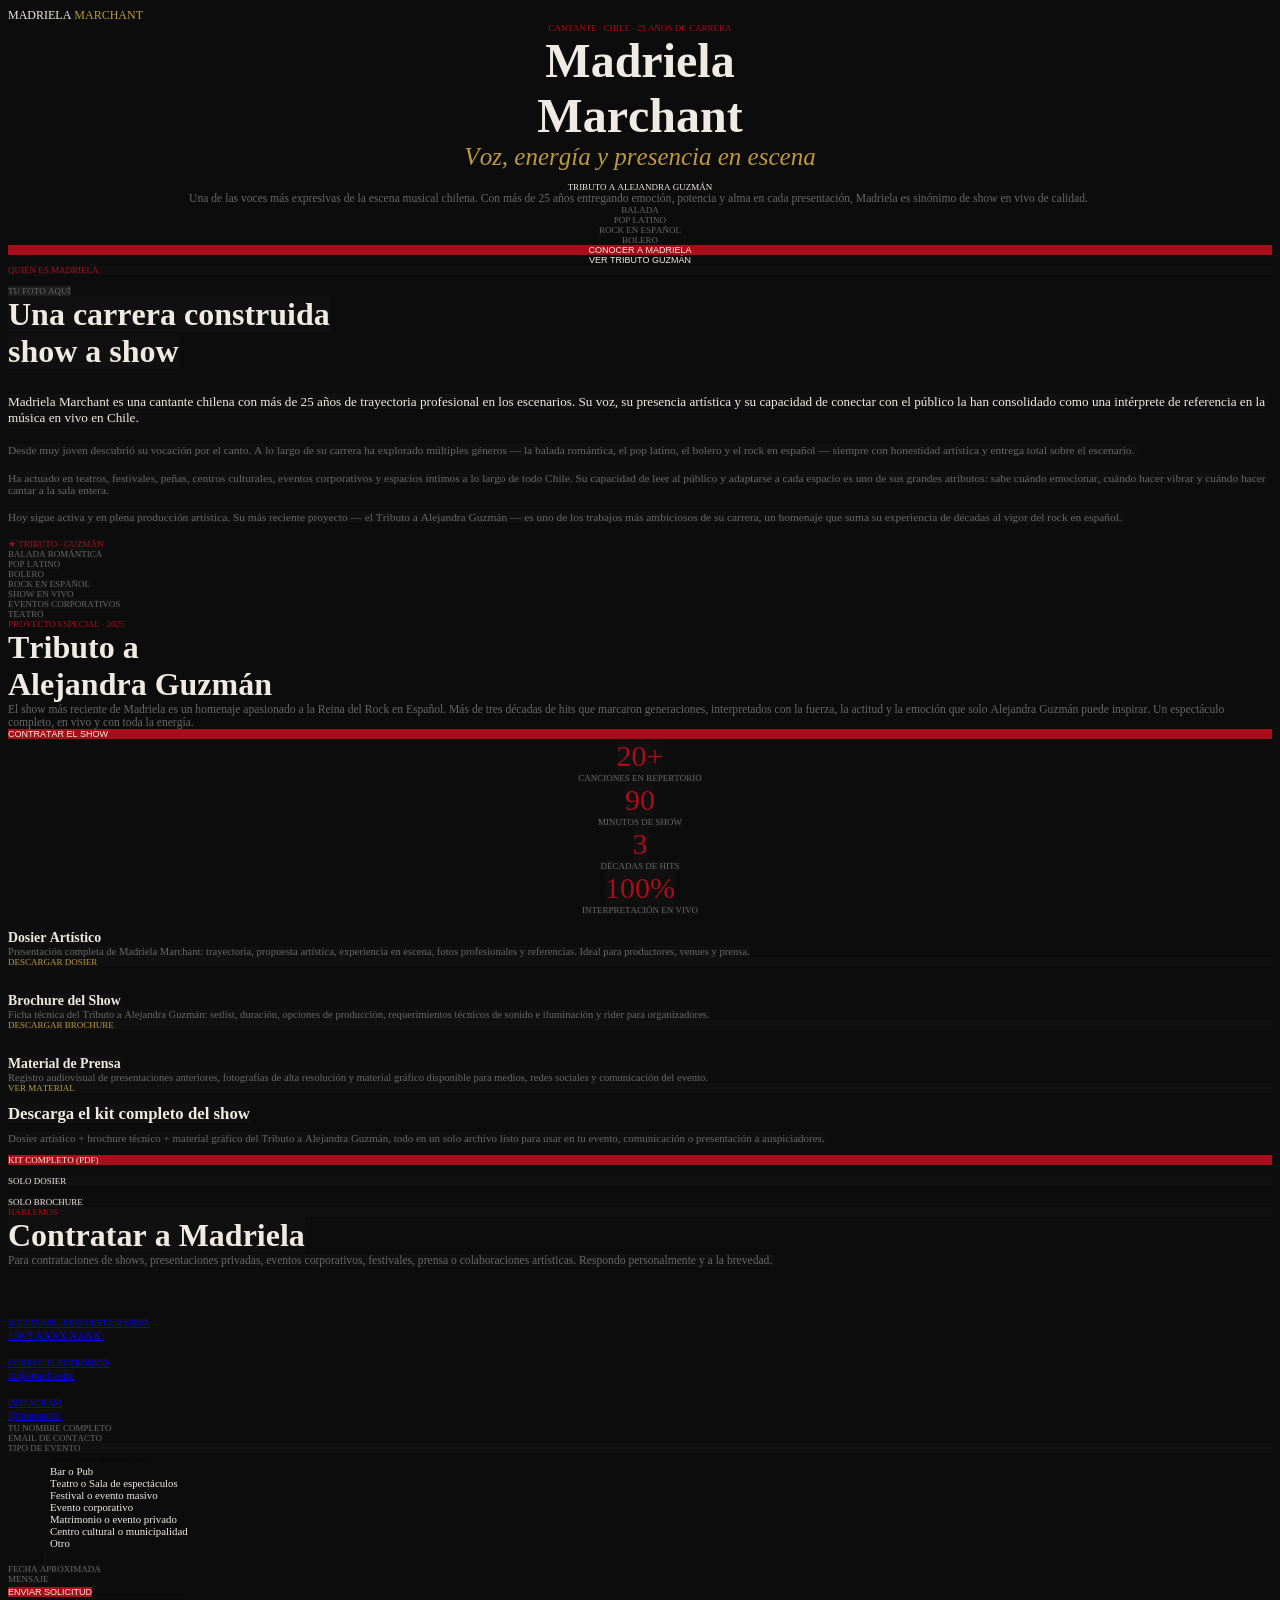
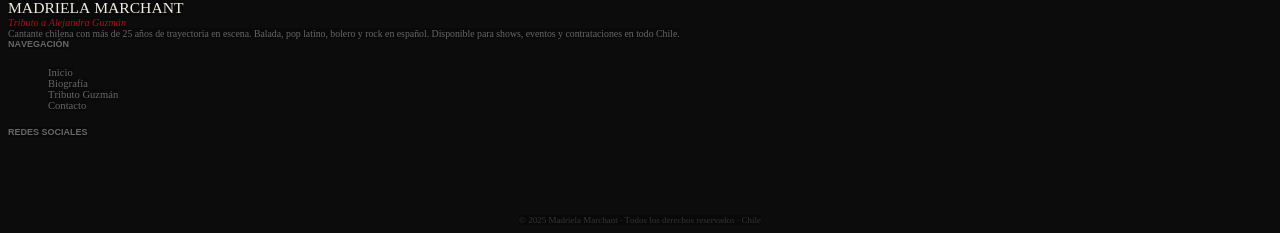
<file: plantilla_musico.html>
<!DOCTYPE html PUBLIC "-//W3C//DTD HTML 4.01//EN" "http://www.w3.org/TR/html4/strict.dtd">
<html>
<head>
  <meta http-equiv="Content-Type" content="text/html; charset=utf-8">
  <meta http-equiv="Content-Style-Type" content="text/css">
  <title>Madriela Marchant — Cantante</title>
  <meta name="Generator" content="Cocoa HTML Writer">
  <meta name="CocoaVersion" content="1894.7">
  <style type="text/css">
    body {background-color: #0c0c0c}
    p.p1 {margin: 0.0px 0.0px 0.0px 0.0px; line-height: 21.0px; font: 12.0px Times; color: #efebe2; -webkit-text-stroke: #efebe2}
    p.p2 {margin: 0.0px 0.0px 0.0px 0.0px; text-align: center; line-height: 15.0px; font: 9.0px 'Helvetica Light'; color: #a70e19; -webkit-text-stroke: #a70e19}
    p.p4 {margin: 0.0px 0.0px 0.0px 0.0px; text-align: center; line-height: 24.0px; font: 25.0px Times; color: #bc993c; -webkit-text-stroke: #bc993c}
    p.p5 {margin: 0.0px 0.0px 0.0px 0.0px; text-align: center; line-height: 15.0px; font: 9.0px 'Helvetica Light'; color: #a70e19; -webkit-text-stroke: #a70e19; min-height: 11.0px}
    p.p6 {margin: 0.0px 0.0px 0.0px 0.0px; text-align: center; line-height: 15.0px; font: 9.0px 'Helvetica Light'; color: #efebe2; -webkit-text-stroke: #efebe2}
    p.p7 {margin: 0.0px 0.0px 0.0px 0.0px; text-align: center; line-height: 20.0px; font: 11.6px 'Helvetica Light'; color: #676767; -webkit-text-stroke: #676767}
    p.p8 {margin: 0.0px 0.0px 0.0px 0.0px; text-align: center; line-height: 15.0px; font: 9.0px 'Helvetica Light'; color: #676767; -webkit-text-stroke: #676767}
    p.p9 {margin: 0.0px 0.0px 0.0px 0.0px; text-align: center; line-height: 15.0px; font: 9.0px Helvetica; color: #efebe2; -webkit-text-stroke: #efebe2; background-color: #a70e19}
    p.p10 {margin: 0.0px 0.0px 0.0px 0.0px; text-align: center; line-height: 15.0px; font: 9.0px Helvetica; color: #efebe2; -webkit-text-stroke: #efebe2}
    p.p11 {margin: 0.0px 0.0px 0.0px 0.0px; line-height: 15.0px; font: 9.0px 'Helvetica Light'; color: #a70e19; -webkit-text-stroke: #a70e19; background-color: #101010}
    p.p12 {margin: 0.0px 0.0px 0.0px 0.0px; line-height: 15.0px; font: 9.0px 'Helvetica Light'; color: #676767; -webkit-text-stroke: #676767; min-height: 11.0px}
    p.p13 {margin: 0.0px 0.0px 0.0px 0.0px; line-height: 15.0px; font: 9.0px 'Helvetica Light'; color: #676767; -webkit-text-stroke: #676767}
    p.p15 {margin: 0.0px 0.0px 18.0px 0.0px; line-height: 23.0px; font: 13.2px 'Helvetica Light'; color: #efebe2; -webkit-text-stroke: #efebe2}
    p.p16 {margin: 0.0px 0.0px 15.6px 0.0px; line-height: 21.0px; font: 11.4px 'Helvetica Light'; color: #676767; -webkit-text-stroke: #676767}
    p.p17 {margin: 0.0px 0.0px 0.0px 0.0px; line-height: 15.0px; font: 9.0px 'Helvetica Light'; color: #a70e19; -webkit-text-stroke: #a70e19}
    p.p18 {margin: 0.0px 0.0px 0.0px 0.0px; line-height: 15.0px; font: 9.0px 'Helvetica Light'; color: #a70e19; -webkit-text-stroke: #a70e19; background-color: #0c0c0c}
    p.p20 {margin: 0.0px 0.0px 0.0px 0.0px; line-height: 21.0px; font: 11.6px 'Helvetica Light'; color: #676767; -webkit-text-stroke: #676767}
    p.p21 {margin: 0.0px 0.0px 0.0px 0.0px; line-height: 15.0px; font: 9.0px Helvetica; color: #efebe2; -webkit-text-stroke: #efebe2; background-color: #a70e19}
    p.p22 {margin: 0.0px 0.0px 0.0px 0.0px; text-align: center; line-height: 30.0px; font: 30.0px Times; color: #a70e19; -webkit-text-stroke: #a70e19}
    p.p23 {margin: 0.0px 0.0px 0.0px 0.0px; line-height: 21.0px; font: 12.0px 'Helvetica Light'; color: #bc993c; -webkit-text-stroke: #bc993c; min-height: 14.0px}
    p.p25 {margin: 0.0px 0.0px 0.0px 0.0px; line-height: 18.0px; font: 10.6px 'Helvetica Light'; color: #676767; -webkit-text-stroke: #676767}
    p.p26 {margin: 0.0px 0.0px 0.0px 0.0px; line-height: 15.0px; font: 9.0px 'Helvetica Light'; color: #bc993c; -webkit-text-stroke: #bc993c; background-color: #101010}
    p.p27 {margin: 0.0px 0.0px 0.0px 0.0px; line-height: 15.0px; font: 9.0px 'Helvetica Light'; color: #bc993c; -webkit-text-stroke: #bc993c; min-height: 11.0px}
    p.p29 {margin: 0.0px 0.0px 0.0px 0.0px; line-height: 19.0px; font: 11.0px 'Helvetica Light'; color: #676767; -webkit-text-stroke: #676767}
    p.p30 {margin: 0.0px 0.0px 0.0px 0.0px; line-height: 15.0px; font: 9.0px 'Helvetica Light'; color: #efebe2; -webkit-text-stroke: #efebe2; min-height: 11.0px}
    p.p31 {margin: 0.0px 0.0px 0.0px 0.0px; line-height: 15.0px; font: 9.0px 'Helvetica Light'; color: #efebe2; -webkit-text-stroke: #efebe2; background-color: #a70e19}
    p.p32 {margin: 0.0px 0.0px 0.0px 0.0px; line-height: 15.0px; font: 9.0px 'Helvetica Light'; color: #efebe2; -webkit-text-stroke: #efebe2; background-color: #101010}
    p.p33 {margin: 0.0px 0.0px 0.0px 0.0px; line-height: 15.0px; font: 9.0px 'Helvetica Light'; color: #efebe2; -webkit-text-stroke: #efebe2}
    p.p34 {margin: 0.0px 0.0px 36.0px 0.0px; line-height: 21.0px; font: 11.6px 'Helvetica Light'; color: #676767; -webkit-text-stroke: #676767}
    p.p35 {margin: 0.0px 0.0px 0.0px 0.0px; line-height: 21.0px; font: 12.0px 'Helvetica Light'; color: #676767; -webkit-text-stroke: #676767; min-height: 14.0px}
    p.p36 {margin: 0.0px 0.0px 0.0px 0.0px; line-height: 18.0px; font: 10.8px 'Helvetica Light'; color: #efebe2; -webkit-text-stroke: #efebe2}
    p.p37 {margin: 0.0px 0.0px 0.0px 0.0px; line-height: 15.0px; font: 9.0px 'Helvetica Light'; color: #676767; -webkit-text-stroke: #676767; background-color: #101010}
    p.p38 {margin: 0.0px 0.0px 0.0px 0.0px; line-height: 21.0px; font: 10.8px Times; color: #000000; color: rgba(0, 0, 0, 0.25); -webkit-text-stroke: rgba(0, 0, 0, 0.25); background-color: #0c0c0c}
    p.p39 {margin: 0.0px 0.0px 0.0px 0.0px; line-height: 21.0px; font: 10.8px Helvetica; color: #efebe2; -webkit-text-stroke: #efebe2; background-color: #0c0c0c}
    p.p40 {margin: 0.0px 0.0px 0.0px 0.0px; line-height: 21.0px; font: 10.8px Times; color: #efebe2; -webkit-text-stroke: #efebe2; background-color: #0c0c0c}
    p.p41 {margin: 0.0px 0.0px 0.0px 0.0px; line-height: 21.0px; font: 10.8px Helvetica; color: #efebe2; -webkit-text-stroke: #efebe2; min-height: 12.0px}
    p.p42 {margin: 0.0px 0.0px 0.0px 0.0px; line-height: 21.0px; font: 9.0px Helvetica; color: #efebe2; -webkit-text-stroke: #efebe2}
    p.p43 {margin: 0.0px 0.0px 0.0px 0.0px; line-height: 27.0px; font: 15.6px Times; color: #efebe2; -webkit-text-stroke: #efebe2}
    p.p44 {margin: 0.0px 0.0px 0.0px 0.0px; line-height: 17.0px; font: 10.2px Times; color: #a70e19; -webkit-text-stroke: #a70e19}
    p.p45 {margin: 0.0px 0.0px 0.0px 0.0px; line-height: 17.0px; font: 9.8px 'Helvetica Light'; color: #676767; -webkit-text-stroke: #676767}
    p.p47 {margin: 0.0px 0.0px 0.0px 0.0px; line-height: 18.0px; font: 10.6px 'Helvetica Light'; color: #676767; -webkit-text-stroke: #676767; min-height: 12.0px}
    p.p48 {margin: 0.0px 0.0px 0.0px 0.0px; text-align: center; line-height: 15.0px; font: 9.0px 'Helvetica Light'; color: #343434; -webkit-text-stroke: #343434}
    li.li25 {margin: 0.0px 0.0px 0.0px 0.0px; line-height: 18.0px; font: 10.6px 'Helvetica Light'; color: #676767; -webkit-text-stroke: #676767}
    span.s1 {font-kerning: none}
    span.s2 {font-kerning: none; color: #bc993c; -webkit-text-stroke: 0px #bc993c}
    span.s3 {font-kerning: none; background-color: #1e1e1e}
    span.s4 {font-kerning: none; background-color: #101010}
    span.s5 {font: 9.0px 'PingFang SC Light'; font-kerning: none; background-color: #101010}
    span.s6 {font-kerning: none; background-color: #0c0c0c}
    span.s7 {font: 9.0px 'Helvetica Light'; font-kerning: none; color: #676767; -webkit-text-stroke: 0px #676767}
    span.s8 {font: 12.0px 'Helvetica Light'; font-kerning: none; color: #676767; -webkit-text-stroke: 0px #676767}
    span.s9 {font: 10.8px Helvetica; font-kerning: none; color: #efebe2; -webkit-text-stroke: 0px #efebe2}
    span.s10 {font: 10.8px Times; font-kerning: none}
    span.s11 {font: 10.8px Helvetica; font-kerning: none}
    span.s12 {font: 12.0px 'Helvetica Light'; font-kerning: none; background-color: #101010}
    span.s13 {font-kerning: none; background-color: #a70e19}
    span.s14 {font-kerning: none; background-color: #090909}
    span.s15 {background-color: #090909; -webkit-text-stroke: 0px #000000}
    ul.ul1 {list-style-type: none}
  </style>
</head>
<body>
<p class="p1"><span class="s1">MADRIELA </span><span class="s2">MARCHANT</span></p>
<p class="p2"><span class="s1">CANTANTE · CHILE · 25 AÑOS DE CARRERA</span></p>
<h1 style="margin: 0.0px 0.0px 0.0px 0.0px; text-align: center; line-height: 48.0px; font: 48.0px Times; color: #efebe2; -webkit-text-stroke: #efebe2"><span class="s1"><b>Madriela<br>
Marchant</b></span></h1>
<p class="p4"><span class="s1"><i>Voz, energía y presencia en escena</i></span></p>
<p class="p5"><span class="s1"></span><br></p>
<p class="p6"><span class="s1">TRIBUTO A ALEJANDRA GUZMÁN</span></p>
<p class="p7"><span class="s1">Una de las voces más expresivas de la escena musical chilena. Con más de 25 años entregando emoción, potencia y alma en cada presentación, Madriela es sinónimo de show en vivo de calidad.<span class="Apple-converted-space"> </span></span></p>
<p class="p8"><span class="s1">BALADA</span></p>
<p class="p8"><span class="s1">POP LATINO</span></p>
<p class="p8"><span class="s1">ROCK EN ESPAÑOL</span></p>
<p class="p8"><span class="s1">BOLERO</span></p>
<p class="p9"><span class="s1">CONOCER A MADRIELA</span></p>
<p class="p10"><span class="s1">VER TRIBUTO GUZMÁN</span></p>
<p class="p11"><span class="s1">QUIÉN ES MADRIELA</span></p>
<p class="p12"><span class="s1"></span><br></p>
<p class="p13"><span class="s3">TU FOTO AQUÍ</span></p>
<h2 style="margin: 0.0px 0.0px 24.0px 0.0px; line-height: 36.0px; font: 32.0px Times; color: #efebe2; -webkit-text-stroke: #efebe2"><span class="s4"><b>Una carrera construida</b></span><span class="s1"><b><br>
</b></span><span class="s4"><b>show a show</b></span></h2>
<p class="p15"><span class="s4">Madriela Marchant es una cantante chilena con más de 25 años de trayectoria profesional en los escenarios. Su voz, su presencia artística y su capacidad de conectar con el público la han consolidado como una intérprete de referencia en la música en vivo en Chile.<span class="Apple-converted-space"> </span></span></p>
<p class="p16"><span class="s4">Desde muy joven descubrió su vocación por el canto. A lo largo de su carrera ha explorado múltiples géneros — la balada romántica, el pop latino, el bolero y el rock en español — siempre con honestidad artística y entrega total sobre el escenario.<span class="Apple-converted-space"> </span></span></p>
<p class="p16"><span class="s4">Ha actuado en teatros, festivales, peñas, centros culturales, eventos corporativos y espacios íntimos a lo largo de todo Chile. Su capacidad de leer al público y adaptarse a cada espacio es uno de sus grandes atributos: sabe cuándo emocionar, cuándo hacer vibrar y cuándo hacer cantar a la sala entera.<span class="Apple-converted-space"> </span></span></p>
<p class="p16"><span class="s4">Hoy sigue activa y en plena producción artística. Su más reciente proyecto — el Tributo a Alejandra Guzmán — es uno de los trabajos más ambiciosos de su carrera, un homenaje que suma su experiencia de décadas al vigor del rock en español.<span class="Apple-converted-space"> </span></span></p>
<p class="p17"><span class="s5">★</span><span class="s4"> TRIBUTO · GUZMÁN</span></p>
<p class="p13"><span class="s4">BALADA ROMÁNTICA</span></p>
<p class="p13"><span class="s4">POP LATINO</span></p>
<p class="p13"><span class="s4">BOLERO</span></p>
<p class="p13"><span class="s4">ROCK EN ESPAÑOL</span></p>
<p class="p13"><span class="s4">SHOW EN VIVO</span></p>
<p class="p13"><span class="s4">EVENTOS CORPORATIVOS</span></p>
<p class="p13"><span class="s4">TEATRO</span></p>
<p class="p18"><span class="s1">PROYECTO ESPECIAL · 2025</span></p>
<h2 style="margin: 0.0px 0.0px 0.0px 0.0px; line-height: 36.0px; font: 32.0px Times; color: #efebe2; -webkit-text-stroke: #efebe2"><span class="s6"><b>Tributo a</b></span><span class="s1"><b><br>
</b></span><span class="s6"><b>Alejandra Guzmán</b></span></h2>
<p class="p20"><span class="s6">El show más reciente de Madriela es un homenaje apasionado a la Reina del Rock en Español. Más de tres décadas de hits que marcaron generaciones, interpretados con la fuerza, la actitud y la emoción que solo Alejandra Guzmán puede inspirar. Un espectáculo completo, en vivo y con toda la energía.<span class="Apple-converted-space"> </span></span></p>
<p class="p21"><span class="s1">CONTRATAR EL SHOW</span></p>
<p class="p22"><span class="s4">20+</span></p>
<p class="p8"><span class="s4">CANCIONES EN REPERTORIO</span></p>
<p class="p22"><span class="s4">90</span></p>
<p class="p8"><span class="s4">MINUTOS DE SHOW</span></p>
<p class="p22"><span class="s4">3</span></p>
<p class="p8"><span class="s4">DÉCADAS DE HITS</span></p>
<p class="p22"><span class="s4">100%</span></p>
<p class="p8"><span class="s4">INTERPRETACIÓN EN VIVO</span></p>
<p class="p23"><span class="s1"></span><br></p>
<h3 style="margin: 0.0px 0.0px 0.0px 0.0px; line-height: 24.0px; font: 13.8px Times; color: #efebe2; -webkit-text-stroke: #efebe2"><span class="s4"><b>Dosier Artístico</b></span></h3>
<p class="p25"><span class="s4">Presentación completa de Madriela Marchant: trayectoria, propuesta artística, experiencia en escena, fotos profesionales y referencias. Ideal para productores, venues y prensa.</span></p>
<p class="p26"><span class="s1">DESCARGAR DOSIER</span></p>
<p class="p27"><span class="s1"></span><br></p>
<p class="p23"><span class="s1"></span><br></p>
<h3 style="margin: 0.0px 0.0px 0.0px 0.0px; line-height: 24.0px; font: 13.8px Times; color: #efebe2; -webkit-text-stroke: #efebe2"><span class="s4"><b>Brochure del Show</b></span></h3>
<p class="p25"><span class="s4">Ficha técnica del Tributo a Alejandra Guzmán: setlist, duración, opciones de producción, requerimientos técnicos de sonido e iluminación y rider para organizadores.</span></p>
<p class="p26"><span class="s1">DESCARGAR BROCHURE</span></p>
<p class="p27"><span class="s1"></span><br></p>
<p class="p23"><span class="s1"></span><br></p>
<h3 style="margin: 0.0px 0.0px 0.0px 0.0px; line-height: 24.0px; font: 13.8px Times; color: #efebe2; -webkit-text-stroke: #efebe2"><span class="s4"><b>Material de Prensa</b></span></h3>
<p class="p25"><span class="s4">Registro audiovisual de presentaciones anteriores, fotografías de alta resolución y material gráfico disponible para medios, redes sociales y comunicación del evento.</span></p>
<p class="p26"><span class="s1">VER MATERIAL</span></p>
<p class="p27"><span class="s1"></span><br></p>
<h3 style="margin: 0.0px 0.0px 8.4px 0.0px; line-height: 29.0px; font: 16.8px Times; color: #efebe2; -webkit-text-stroke: #efebe2"><span class="s4"><b>Descarga el kit completo del show</b></span></h3>
<p class="p29"><span class="s4">Dosier artístico + brochure técnico + material gráfico del Tributo a Alejandra Guzmán, todo en un solo archivo listo para usar en tu evento, comunicación o presentación a auspiciadores.</span></p>
<p class="p30"><span class="s1"></span><br></p>
<p class="p31"><span class="s1">KIT COMPLETO (PDF)</span></p>
<p class="p30"><span class="s1"></span><br></p>
<p class="p32"><span class="s1">SOLO DOSIER</span></p>
<p class="p30"><span class="s1"></span><br></p>
<p class="p33"><span class="s4">SOLO BROCHURE<span class="Apple-converted-space"> </span></span></p>
<p class="p11"><span class="s1">HABLEMOS</span></p>
<h2 style="margin: 0.0px 0.0px 0.0px 0.0px; line-height: 36.0px; font: 32.0px Times; color: #efebe2; -webkit-text-stroke: #efebe2"><span class="s4"><b>Contratar a Madriela</b></span></h2>
<p class="p34"><span class="s4">Para contrataciones de shows, presentaciones privadas, eventos corporativos, festivales, prensa o colaboraciones artísticas. Respondo personalmente y a la brevedad.<span class="Apple-converted-space"> </span></span></p>
<p class="p35"><span class="s1"><a href="https://wa.me/56900000000"></a></span><br></p>
<p class="p13"><span class="s4"><a href="https://wa.me/56900000000">WHATSAPP · RESPUESTA RÁPIDA<span class="s7"></span></a></span></p>
<p class="p36"><span class="s4"><a href="https://wa.me/56900000000">+56 9 XXXX XXXX<span class="s8"><span class="Apple-converted-space"> </span></span></a></span></p>
<p class="p35"><span class="s1"><a href="mailto:tu@email.com"></a></span><br></p>
<p class="p13"><span class="s4"><a href="mailto:tu@email.com">CORREO ELECTRÓNICO<span class="s7"></span></a></span></p>
<p class="p36"><span class="s4"><a href="mailto:tu@email.com">tu@email.com<span class="s8"><span class="Apple-converted-space"> </span></span></a></span></p>
<p class="p35"><span class="s1"><a href="https://instagram.com/tuusuario"></a></span><br></p>
<p class="p13"><span class="s4"><a href="https://instagram.com/tuusuario">INSTAGRAM<span class="s7"></span></a></span></p>
<p class="p36"><span class="s4"><a href="https://instagram.com/tuusuario">@tuusuario<span class="s8"><span class="Apple-converted-space"> </span></span></a></span></p>
<p class="p13"><span class="s4">TU NOMBRE COMPLETO</span></p>
<p class="p13"><span class="s4">EMAIL DE CONTACTO</span></p>
<p class="p37"><span class="s1">TIPO DE EVENTO</span></p>
<p class="p38"><span class="s9"><span class="Apple-converted-space">              </span></span><span class="s1">Selecciona una opción</span></p>
<p class="p39"><span class="s1"><span class="Apple-converted-space">              </span></span><span class="s10">Bar o Pub</span></p>
<p class="p40"><span class="s11"><span class="Apple-converted-space">              </span></span><span class="s1">Teatro o Sala de espectáculos</span></p>
<p class="p40"><span class="s11"><span class="Apple-converted-space">              </span></span><span class="s1">Festival o evento masivo</span></p>
<p class="p40"><span class="s11"><span class="Apple-converted-space">              </span></span><span class="s1">Evento corporativo</span></p>
<p class="p40"><span class="s11"><span class="Apple-converted-space">              </span></span><span class="s1">Matrimonio o evento privado</span></p>
<p class="p40"><span class="s11"><span class="Apple-converted-space">              </span></span><span class="s1">Centro cultural o municipalidad</span></p>
<p class="p39"><span class="s1"><span class="Apple-converted-space">              </span></span><span class="s10">Otro</span></p>
<p class="p41"><span class="s6"><span class="Apple-converted-space">            </span></span><span class="s12"><span class="Apple-converted-space"> </span></span></p>
<p class="p13"><span class="s4">FECHA APROXIMADA</span></p>
<p class="p13"><span class="s4">MENSAJE</span></p>
<p class="p42"><span class="s13">ENVIAR SOLICITUD</span><span class="s12"><span class="Apple-converted-space"> </span></span></p>
<p class="p43"><span class="s14">MADRIELA MARCHANT</span></p>
<p class="p44"><span class="s14"><i>Tributo a Alejandra Guzmán</i></span></p>
<p class="p45"><span class="s14">Cantante chilena con más de 25 años de trayectoria en escena. Balada, pop latino, bolero y rock en español. Disponible para shows, eventos y contrataciones en todo Chile.</span></p>
<h4 style="margin: 0.0px 0.0px 18.0px 0.0px; line-height: 15.0px; font: 9.0px Helvetica; color: #676767; -webkit-text-stroke: #676767"><span class="s14"><b>NAVEGACIÓN</b></span></h4>
<ul class="ul1">
  <li class="li25"><span class="s15"></span><span class="s14">Inicio</span></li>
  <li class="li25"><span class="s15"></span><span class="s14">Biografía</span></li>
  <li class="li25"><span class="s15"></span><span class="s14">Tributo Guzmán</span></li>
  <li class="li25"><span class="s15"></span><span class="s14">Contacto</span></li>
</ul>
<h4 style="margin: 0.0px 0.0px 18.0px 0.0px; line-height: 15.0px; font: 9.0px Helvetica; color: #676767; -webkit-text-stroke: #676767"><span class="s14"><b>REDES SOCIALES</b></span></h4>
<p class="p47"><span class="s1"><a href="https://instagram.com/tuusuario"></a></span><br></p>
<p class="p47"><span class="s1"><a href="https://tiktok.com/@tuusuario"></a></span><br></p>
<p class="p47"><span class="s1"><a href="https://youtube.com/@tucanal"></a></span><br></p>
<p class="p47"><span class="s1"><a href="https://facebook.com/tupagina"></a></span><br></p>
<p class="p47"><span class="s1"><a href="https://wa.me/56900000000"></a></span><br></p>
<p class="p48"><span class="s14">© 2025 Madriela Marchant · Todos los derechos reservados · Chile</span></p>
</body>
</html>
</file>
